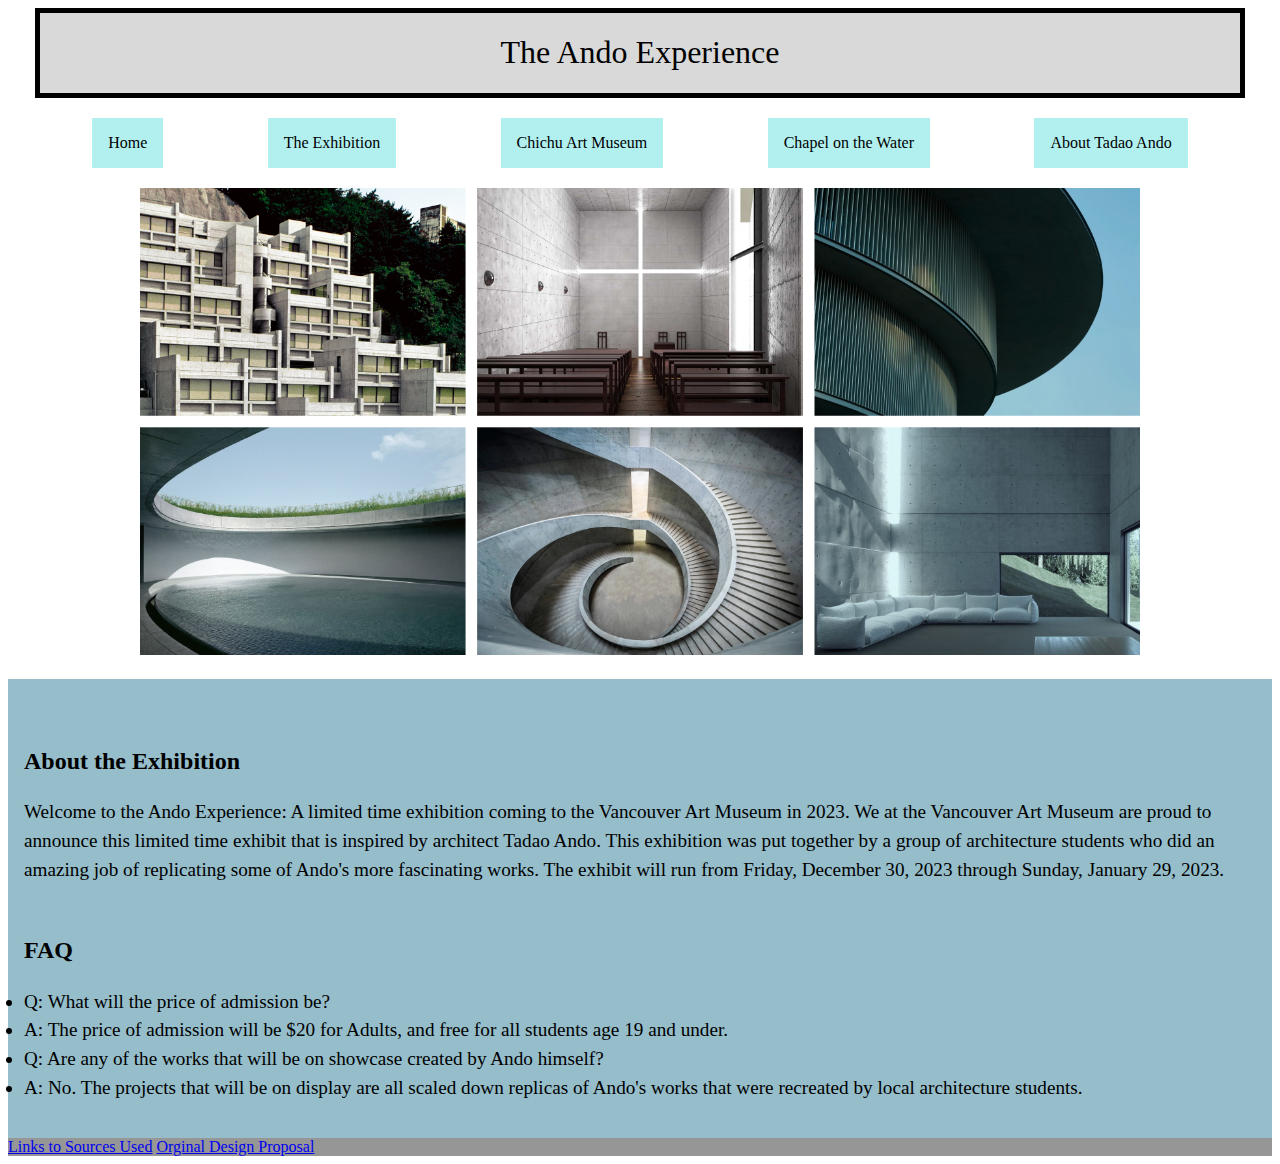
<file: index.html>
<!doctype html>

<html lang="en">
	<head>
		<meta charset="utf-8">
		<meta name="viewport" content="width=device-width, initial-scale=1">
		<title>The Ando Experience</title>

		<link href="css/main.css" rel="stylesheet">
	</head>


	<body>
		<header>
	
	<!-- div class names are to help style in css -->
	
	<div class = "top-banner">
			
			<h1>The Ando Experience</h1>
	</div>

	
			<nav>
	<div class = "buttons">
				<a href="#Home">Home</a> 
				<a href="#The Exhibition">The Exhibition</a> 
				<a href="chichu-page.html">Chichu Art Museum</a>
				<a href="chapel-page.html">Chapel on the Water</a>
				<a href="about-ando.html">About Tadao Ando</a>
	</div>
				

			</nav>
		</header>

<div class = "home-grid">
		<section id ="Home">
			<img src="img/ando_grid.png"alt="Tadao Ando 3x2 image grid."width="1000" height="467">
		
		</section>
</div>

<div class= "exhibit-intro">
		<section id="The Exhibition">
			<h2>About the Exhibition</h2>

		
			
	
			<!-- This section about the exhibit is all fictional information made up by me. -->

			<p>Welcome to the Ando Experience: A limited time exhibition coming to the Vancouver Art Museum in 2023. We at the Vancouver Art Museum are proud to announce this limited time exhibit that is inspired by architect Tadao Ando. This exhibition was put together by a group of architecture students who did an amazing job of replicating some of Ando's more fascinating works. The exhibit will run from Friday, December 30, 2023 through Sunday, January 29, 2023.   </p>
	

			<h2><strong>FAQ</strong></h2>

			<p>
				<li>Q: What will the price of admission be?</li>
				<li>A: The price of admission will be $20 for Adults, and free for all students age 19 and under.</li>
				<li>Q: Are any of the works that will be on showcase created by Ando himself?</li>
				<li>A: No. The projects that will be on display are all scaled down replicas of Ando's works that were recreated by local architecture students.</li>
			</p>



		</section>
</div>

	</body>

<!-- 
**********************************************************************************	
	NEED TO FORMAT SOURCES
**********************************************************************************
-->

	<footer>
		<a href="sources.html">Links to Sources Used</a>
		<a href="design-guidelines.html">Orginal Design Proposal</a>
		

	</footer>
</html>
</file>
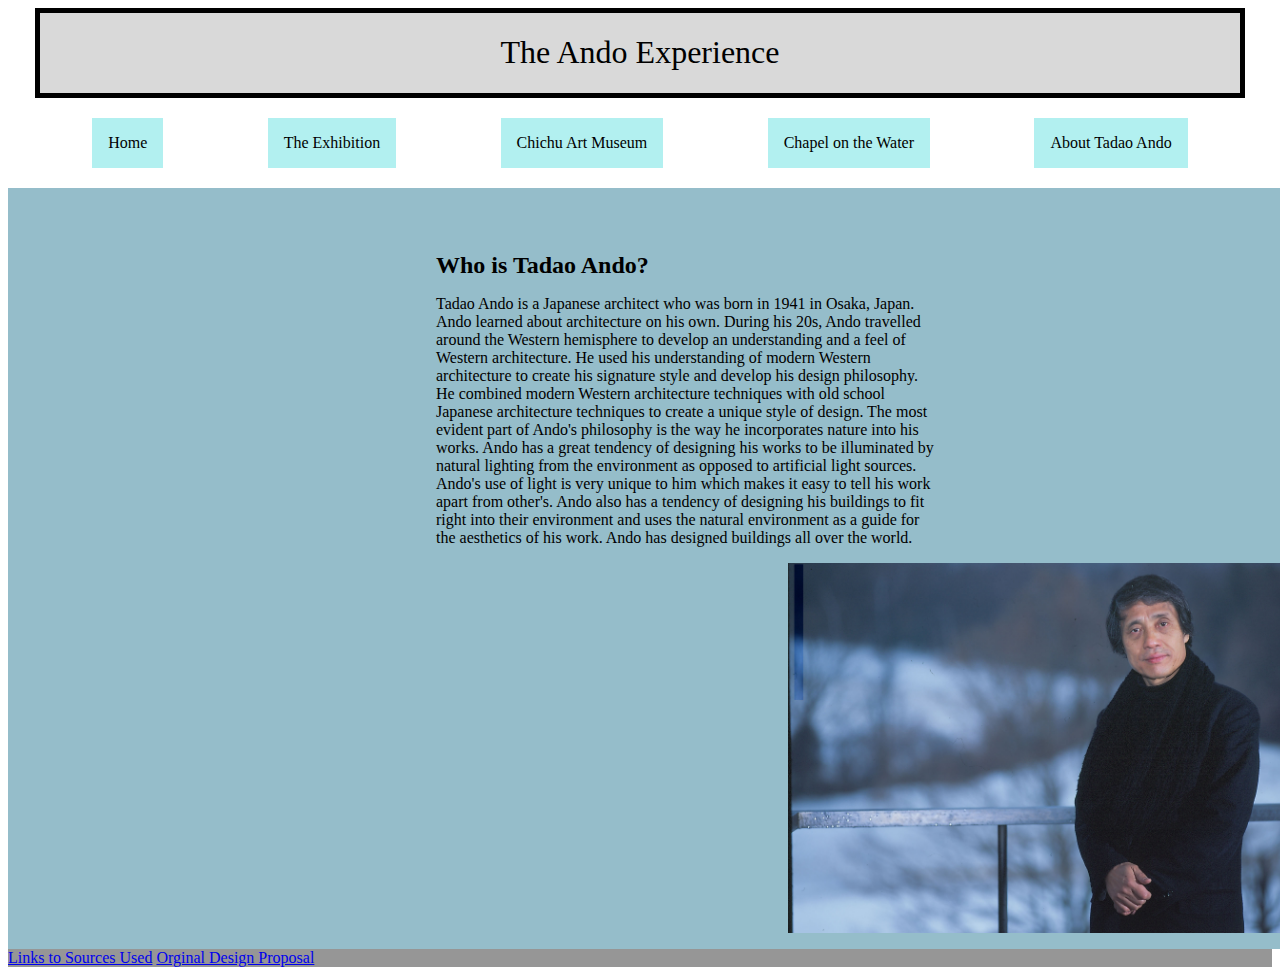
<file: about-ando.html>
<!doctype html>

<html lang="en">
	<head>
		<meta charset="utf-8">
		<meta name="viewport" content="width=device-width, initial-scale=1">
		<title>About Tadao Ando</title>

		<link href="css/main.css" rel="stylesheet">
	</head>

	<body>

		<header>
	<div class = "top-banner">
			<h1>The Ando Experience</h1>
	</div>
		
			<nav>
	<div class = "buttons">
				<a href="final-website.html">Home</a>
				<a href="final-website.html">The Exhibition</a>
				<a href="chichu-page.html">Chichu Art Museum</a>
				<a href="chapel-page.html">Chapel on the Water</a>
				<a href="about-ando.html">About Tadao Ando</a>
	</div>
			</nav>
		</header>

	<div class = "pic-text-format">
	<article>	
		<section id="Ando">
	
			<h2> Who is Tadao Ando?</h2>
			<p>
				Tadao Ando is a Japanese architect who was born in 1941 in Osaka, Japan. Ando learned about architecture on his own. During his 20s, Ando travelled around the Western hemisphere to develop an understanding and a feel of Western architecture. He used his understanding of modern Western architecture to create his signature style and develop his design philosophy. He combined modern Western architecture techniques with old school Japanese architecture techniques to create a unique style of design. The most evident part of Ando's philosophy is the way he incorporates nature into his works. Ando has a great tendency of designing his works to be illuminated by natural lighting from the environment as opposed to artificial light sources. Ando's use of light is very unique to him which makes it easy to tell his work apart from other's. Ando also has a tendency of designing his buildings to fit right into their environment and uses the natural environment as a guide for the aesthetics of his work. Ando has designed buildings all over the world.
			</p>
	</article>

	<article>
			<img src="img/ando_portrait.jpg"alt="Photo of Tadao Ando."width="500" height="370">
				
		</section>
	</article>
	</div>
	</body>
	<footer>
		<a href="sources.html">Links to Sources Used</a>
		<a href="design-guidelines.html">Orginal Design Proposal</a>
		

	</footer>

</html>
</file>
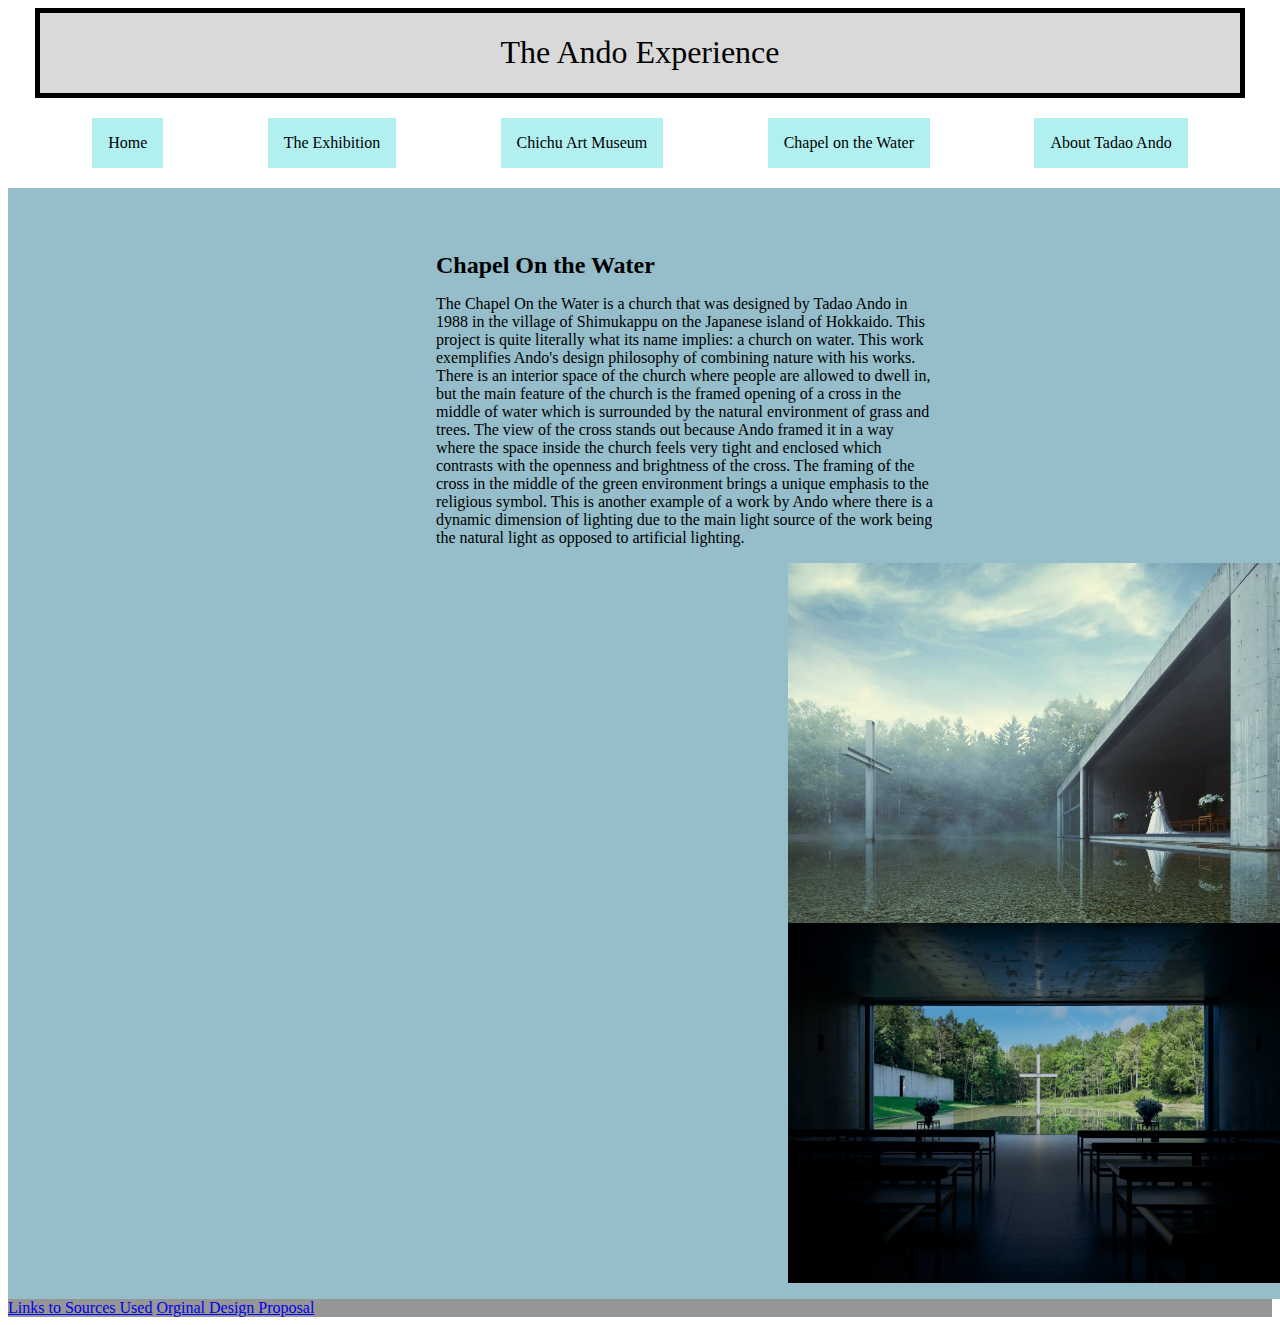
<file: chapel-page.html>
<!doctype html>

<html lang="en">
	<head>
		<meta charset="utf-8">
		<meta name="viewport" content="width=device-width, initial-scale=1">
		<title>Chapel On the Water</title>

		<link href="css/main.css" rel="stylesheet">
	</head>

	<body>

		<header>
	<div class = "top-banner">
			<h1>The Ando Experience</h1>
	</div>
		
			<nav>
	<div class ="buttons">
				<a href="final-website.html">Home</a>
				<a href="final-website.html">The Exhibition</a>
				<a href="chichu-page.html">Chichu Art Museum</a>
				<a href="chapel-page.html">Chapel on the Water</a>
				<a href="about-ando.html">About Tadao Ando</a>
			</nav>
	</div>
		</header>

	<div class = "pic-text-format">
	<article>
		<section id="Chapel">
	
			<h2> Chapel On the Water</h2>
			<p>
				The Chapel On the Water is a church that was designed by Tadao Ando in 1988 in the village of Shimukappu on the Japanese island of Hokkaido. This project is quite literally what its name implies: a church on water. This work exemplifies Ando's design philosophy of combining nature with his works. There is an interior space of the church where people are allowed to dwell in, but the main feature of the church is the framed opening of a cross in the middle of water which is surrounded by the natural environment of grass and trees. The view of the cross stands out because Ando framed it in a way where the space inside the church feels very tight and enclosed which contrasts with the openness and brightness of the cross. The framing of the cross in the middle of the green environment brings a unique emphasis to the religious symbol. This is another example of a work by Ando where there is a dynamic dimension of lighting due to the main light source of the work being the natural light as opposed to artificial lighting.
			</p>
	
	</article>

	<article>
			<img src="img/chapel1.png"alt="Image of Chapel On the Water."width="500" height="360">
			<img src="img/chapel2.png"alt="Image of the cross on the water from the interior of the building."width="500" height="360">

		</section>
	</article>
	</div>

	
	</body>
	<footer>
		<a href="sources.html">Links to Sources Used</a>
		<a href="design-guidelines.html">Orginal Design Proposal</a>
		

	</footer>

</html>
</file>
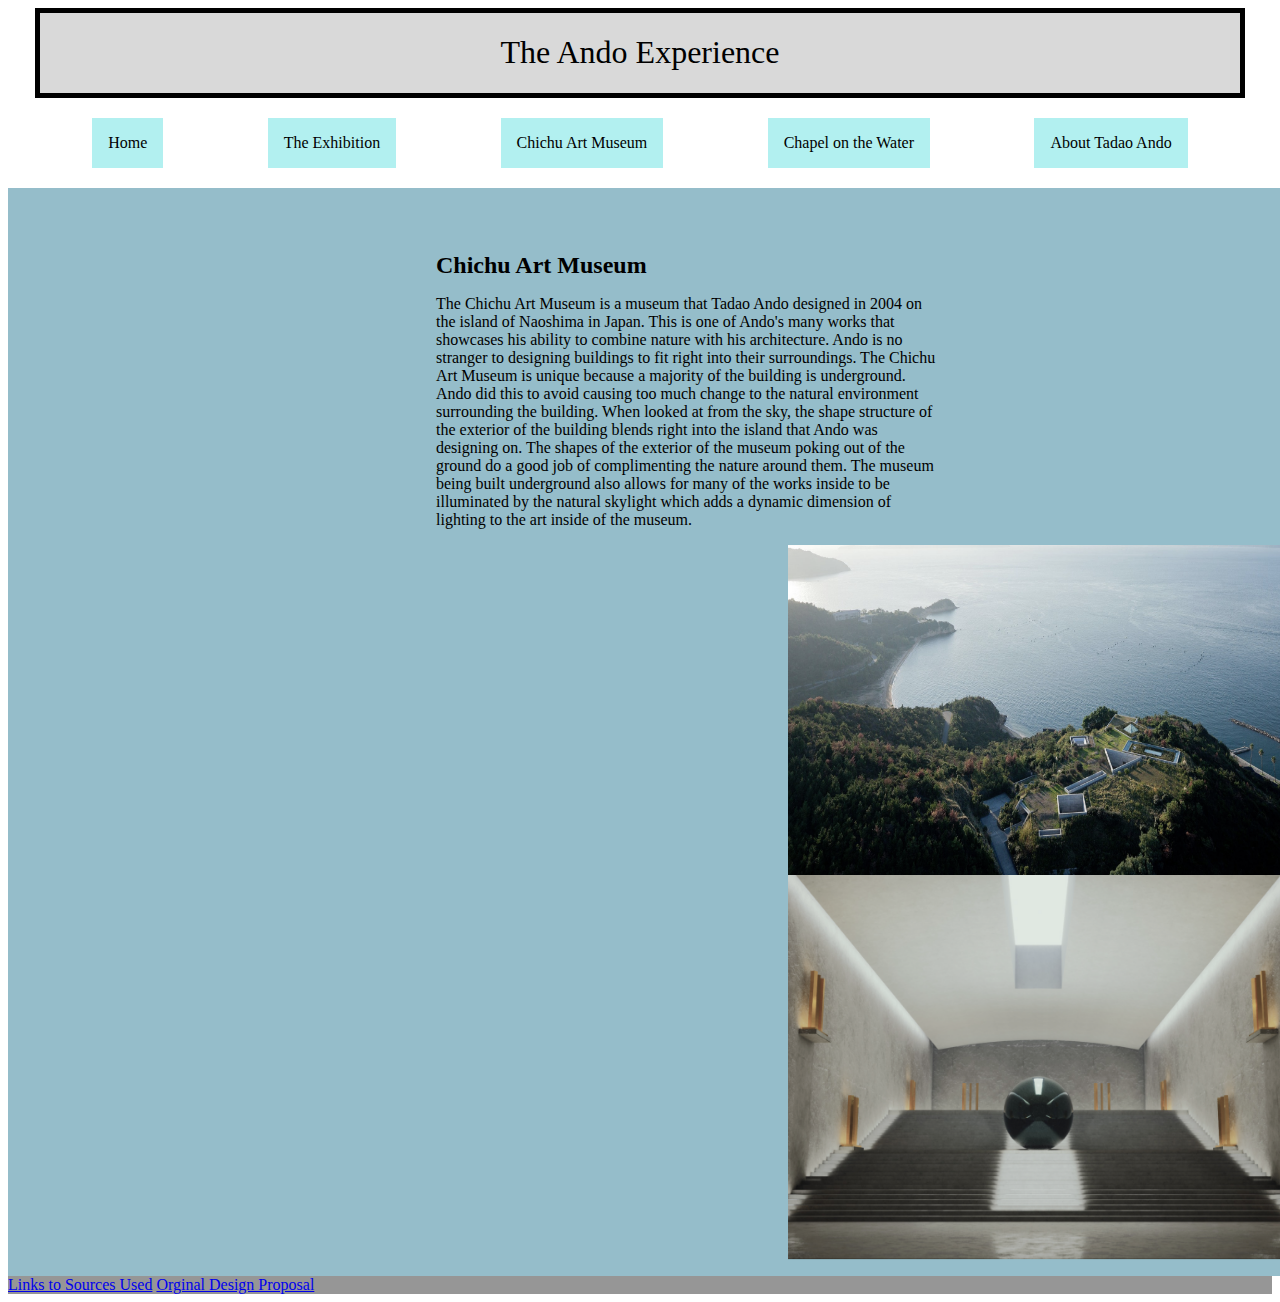
<file: chichu-page.html>
<!doctype html>

<html lang="en">
	<head>
		<meta charset="utf-8">
		<meta name="viewport" content="width=device-width, initial-scale=1">
		<title>Chichu Art Museum</title>

		<link href="css/main.css" rel="stylesheet">
	</head>


	<body>

		<header>
	<div class = "top-banner">
			<h1>The Ando Experience</h1>
	</div>	
			<nav>
	<div class = "buttons">
				<a href="final-website.html">Home</a>
				<a href="final-website.html">The Exhibition</a>
				<a href="chichu-page.html">Chichu Art Museum</a>
				<a href="chapel-page.html">Chapel on the Water</a>
				<a href="about-ando.html">About Tadao Ando</a>
			</nav>
	</div>
		</header>

	<div class = "pic-text-format">
	<article>
		<section id="Chichu">
			<h2> Chichu Art Museum</h2>
			<p>
				The Chichu Art Museum is a museum that Tadao Ando designed in 2004 on the island of Naoshima in Japan. This is one of Ando's many works that showcases his ability to combine nature with his architecture. Ando is no stranger to designing buildings to fit right into their surroundings. The Chichu Art Museum is unique because a majority of the building is underground. Ando did this to avoid causing too much change to the natural environment surrounding the building. When looked at from the sky, the shape structure of the exterior of the building blends right into the island that Ando was designing on. The shapes of the exterior of the museum poking out of the ground do a good job of complimenting the nature around them. The museum being built underground also allows for many of the works inside to be illuminated by the natural skylight which adds a dynamic dimension of lighting to the art inside of the museum.
			</p>
			
	</article>

	<article>
		<img src="img/chichu1.png"alt="Chichu Art Museum overview."width="500" height="330">
		<img src="img/chichu2.png"alt="Chichu Art Museum interior."width="500" height="385">
			
		</section>
	</article>
	</div>



	
	</body>
	<footer>
		<a href="sources.html">Links to Sources Used</a>
		<a href="design-guidelines.html">Orginal Design Proposal</a>
		

	</footer>

</html>
</file>
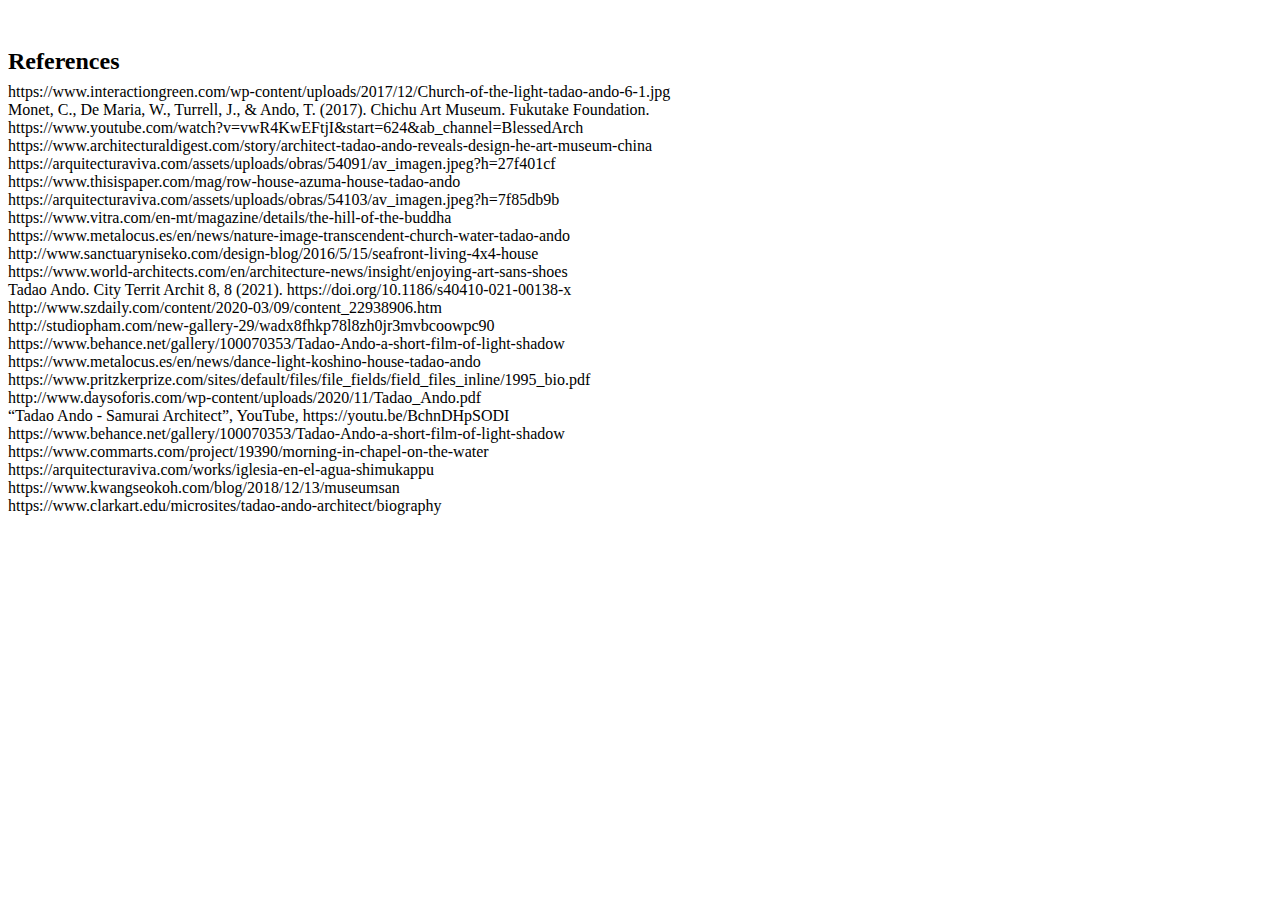
<file: sources.html>
<!doctype html>
<html lang="en">
	<head>
		<meta charset="utf-8">
		<meta name="viewport" content="width=device-width, initial-scale=1">
		<title>Sources</title>

		<link href="css/main.css" rel="stylesheet">

	</head>

	<body>
		<h2><strong>References</strong></h2>
		<li>https://www.interactiongreen.com/wp-content/uploads/2017/12/Church-of-the-light-tadao-ando-6-1.jpg</li>
		<li>Monet, C., De Maria, W., Turrell, J., & Ando, T. (2017). Chichu Art Museum. Fukutake Foundation. </li>
		<li>https://www.youtube.com/watch?v=vwR4KwEFtjI&start=624&ab_channel=BlessedArch</li>
		<li>https://www.architecturaldigest.com/story/architect-tadao-ando-reveals-design-he-art-museum-china</li>
		<li>https://arquitecturaviva.com/assets/uploads/obras/54091/av_imagen.jpeg?h=27f401cf</li>
		<li>https://www.thisispaper.com/mag/row-house-azuma-house-tadao-ando</li>
		<li>https://arquitecturaviva.com/assets/uploads/obras/54103/av_imagen.jpeg?h=7f85db9b</li>
		<li>https://www.vitra.com/en-mt/magazine/details/the-hill-of-the-buddha</li>
		<li>https://www.metalocus.es/en/news/nature-image-transcendent-church-water-tadao-ando</li>
		<li>http://www.sanctuaryniseko.com/design-blog/2016/5/15/seafront-living-4x4-house</li>
		<li>https://www.world-architects.com/en/architecture-news/insight/enjoying-art-sans-shoes</li>
		<li>Tadao Ando. City Territ Archit 8, 8 (2021). https://doi.org/10.1186/s40410-021-00138-x</li>
		<li>http://www.szdaily.com/content/2020-03/09/content_22938906.htm</li>
		<li>http://studiopham.com/new-gallery-29/wadx8fhkp78l8zh0jr3mvbcoowpc90</li>
		<li>https://www.behance.net/gallery/100070353/Tadao-Ando-a-short-film-of-light-shadow</li>
		<li>https://www.metalocus.es/en/news/dance-light-koshino-house-tadao-ando</li>
		<li>https://www.pritzkerprize.com/sites/default/files/file_fields/field_files_inline/1995_bio.pdf</li>
		<li>http://www.daysoforis.com/wp-content/uploads/2020/11/Tadao_Ando.pdf</li>
		<li>“Tadao Ando - Samurai Architect”, YouTube, https://youtu.be/BchnDHpSODI</li>
		<li>https://www.behance.net/gallery/100070353/Tadao-Ando-a-short-film-of-light-shadow</li>
		<li>https://www.commarts.com/project/19390/morning-in-chapel-on-the-water</li>
		<li>https://arquitecturaviva.com/works/iglesia-en-el-agua-shimukappu</li>
		<li>https://www.kwangseokoh.com/blog/2018/12/13/museumsan</li>
		<li>https://www.clarkart.edu/microsites/tadao-ando-architect/biography</li>
	</body>

</html>
</file>
<file: css/main.css>
body {
	font-family: Arial sans-serif;
	color: #000;
}

.top-banner{
	margin: auto;
	background-color: #D9D9D9;
	max-width: 1200px;
	border: 5px solid black;
	font-weight: bold;

	display: flex;
	align-items: center;
	justify-content: center;
	margin-bottom: 20px;

}

.exhibit-intro {
	background-color: #95BDCA;
	display: inline-block;
	padding: 1rem;
	max-width: 1300px;
	font-size: 1.2rem;
	align-items: center;
	line-height: 1.5; 
	display: flex;
	align-items: center;

}

.home-grid{
	margin: auto;
	max-width: 1000px;
	margin-bottom: 20px;
}

.buttons{
	margin: auto;
	max-width:1200px;
	display: flex;
	align-items: center;
	justify-content: center;
	margin-bottom: 20px;

}

.pic-text-format{

	background-color: #95BDCA;
	padding: 1rem;
display: flex;
	flex-flow: row wrap;
	align-items: flex-end;
	justify-content: space-around;
	width: 100%;


}

.pic-text-format article:nth-of-type(1){
	flex:1 200px;
	flex-flow: column;
	margin-left: 60px;
	margin-right: 0px;
	max-width: 500px;

}

.pic-text-format article:nth-of-type(2){
	flex:1 1000px;
	align-items: flex-end;
	display: flex;
	flex-flow: column;
	margin-right: 100 px;
	margin-left: 100px;

}





h1 {
	font-size: 2rem;

}

nav a {
	display: inline-block;
	padding: 1rem;
	background-color: #B2F0F0;
	color: #000000;
	text-decoration: none;
	margin: auto;
	max-width: 800px;

}

nav a.hover { 
	background-color: #888;
}

h2 {
	font-size: 1.5rem;
	margin: 3rem 0 0.5rem;

}

h1{ 
	font-weight: normal;
}



footer{ 
	background-color: rgb(150,150,150); 
	color:white;
}

article {
	flex: 1;

}
</file>
